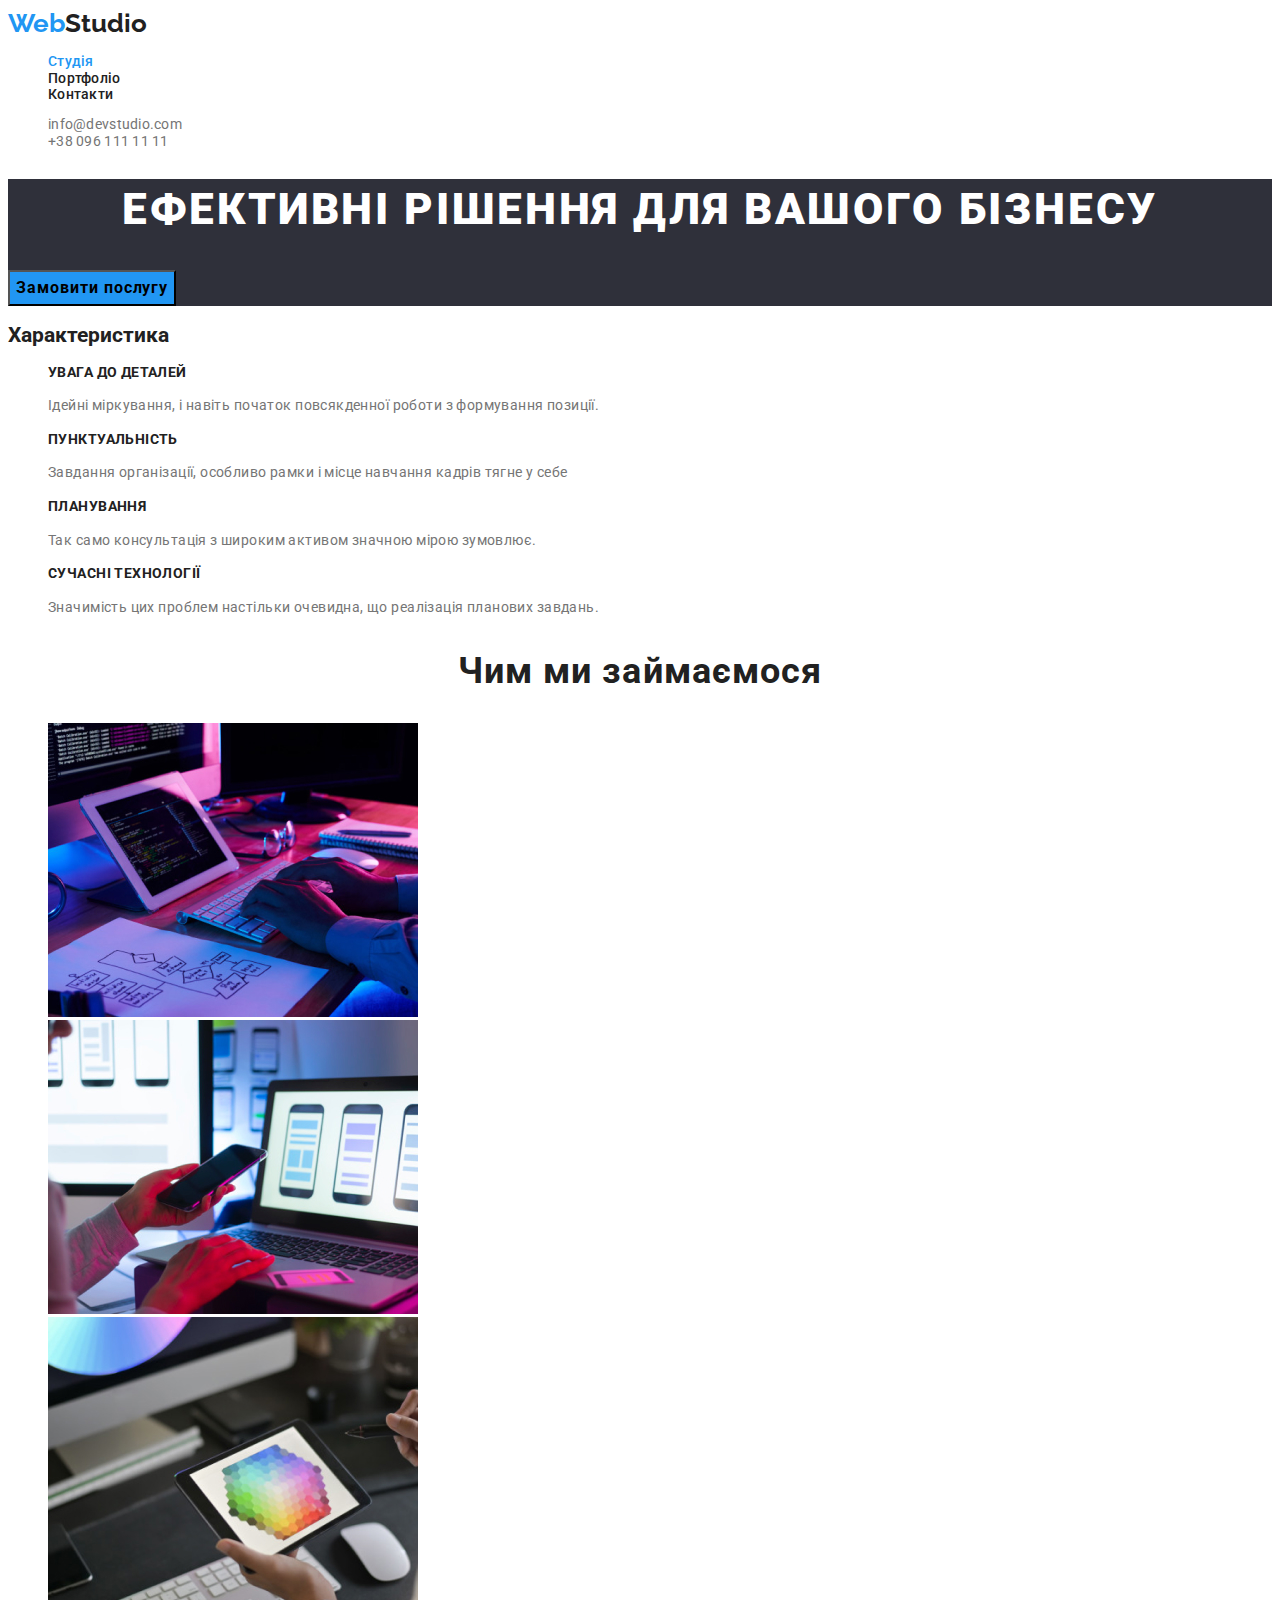
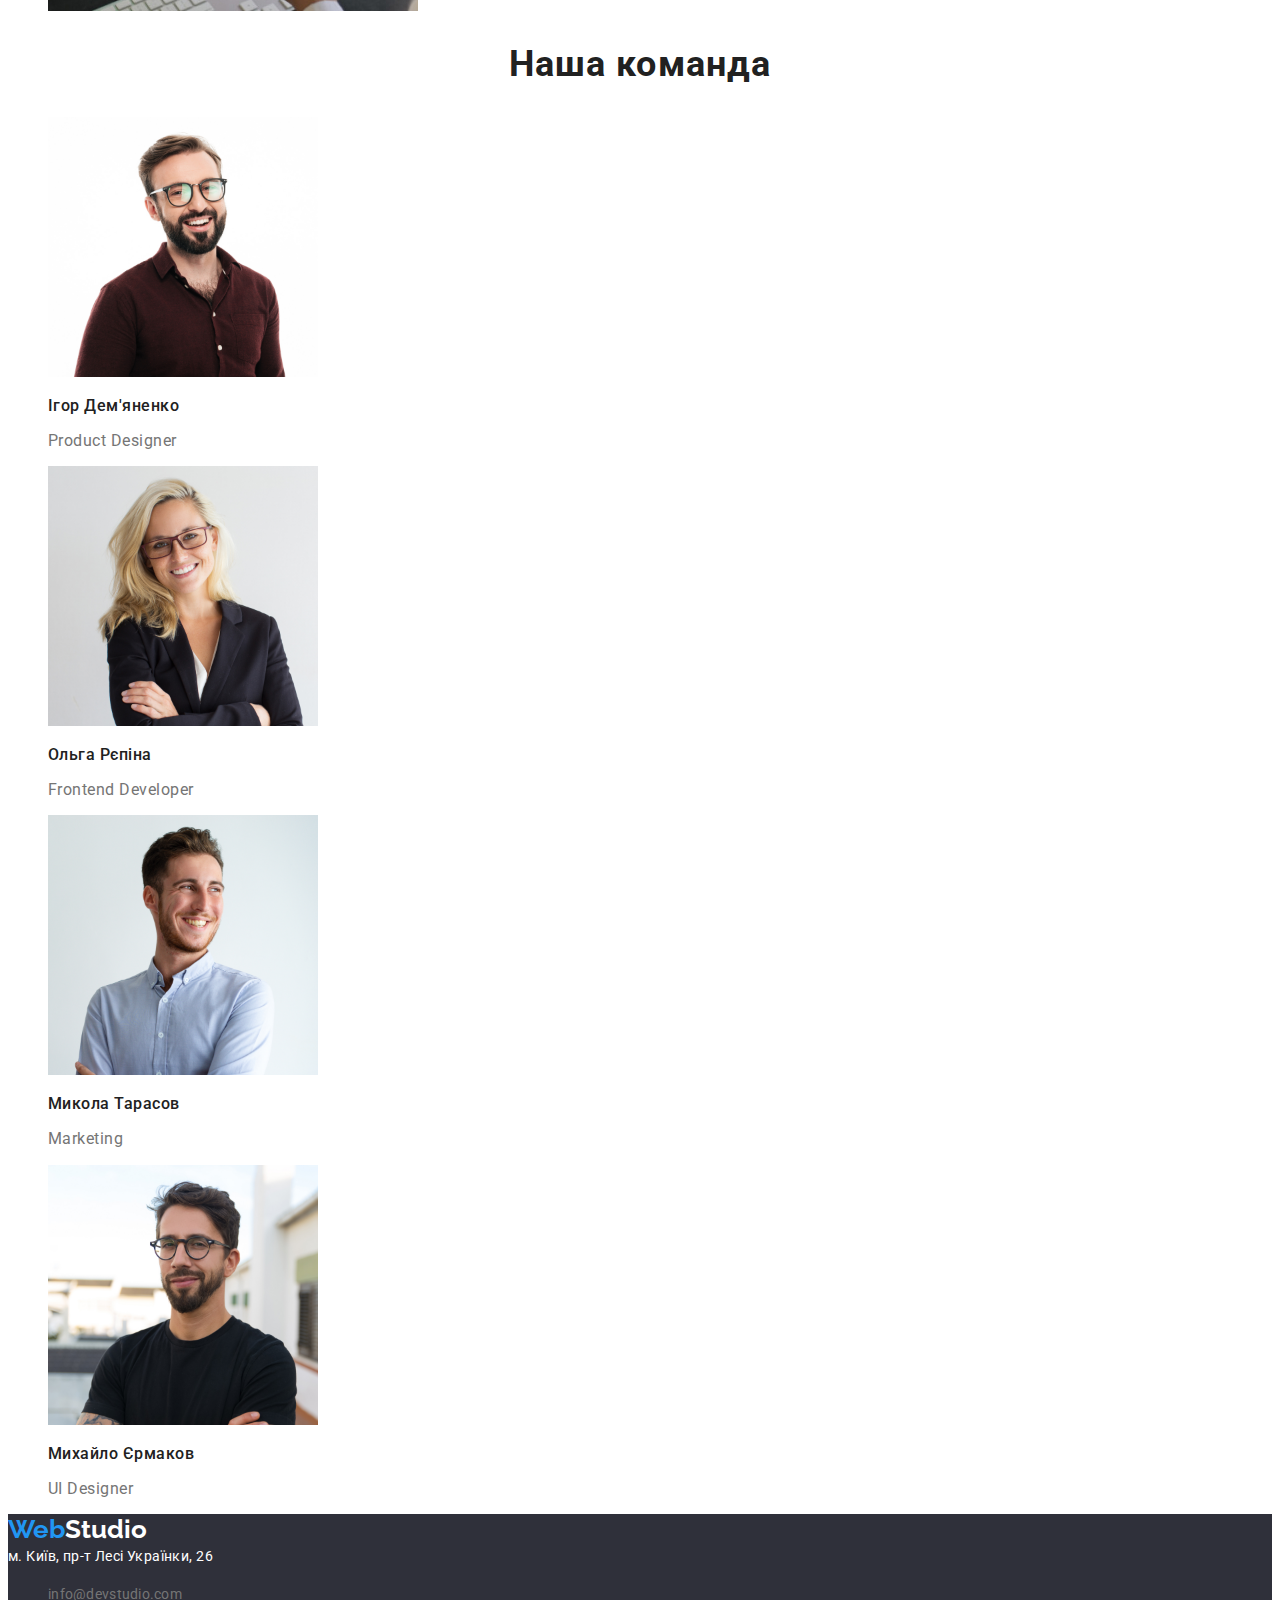
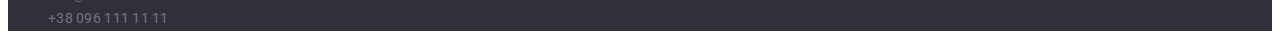
<file: index.html>
<!DOCTYPE html>
<html lang="uk">
<head>
    <meta charset="UTF-8">
    <meta http-equiv="X-UA-Compatible" content="IE=edge">
    <meta name="viewport" content="width=device-width, initial-scale=1.0">
    <title>Document</title>
    <link rel="preconnect" href="https://fonts.googleapis.com"> 
<link rel="preconnect" href="https://fonts.gstatic.com" crossorigin> 
<link href="https://fonts.googleapis.com/css2?family=Raleway:wght@700&family=Roboto:wght@400;500;700;900&display=swap" rel="stylesheet">
    <link rel="stylesheet" href="./css/styles.css">
</head>
<body> 
    <header>
       <nav> 
         <a href="/" class="logo">
            <span class="span">Web<span class="span-header">Studio
                </span>
           </span>
        </a>
         <ul class="site-nav list">
            <li><a href="/" class="link-current">Студія</a></li>
            <li><a href="./portfolio.html" class="link">Портфоліо</a></li>
            <li><a href="/" class="link">Контакти</a></li>
         </ul>
        </nav>
        <ul class="auth-nav list">
            <li><a href="mailto:info@devstudio.com" class="link">info@devstudio.com</a></li>
            <li><a href="tel:+380961111111" class="link">+38 096 111 11 11</a></li>
         </ul>
    </header>   
    <main>
        <section class="studio">
            <h1 class="title">ЕФЕКТИВНІ РІШЕННЯ ДЛЯ ВАШОГО БІЗНЕСУ</h1>
            <button type="button" class="studio-button">Замовити послугу</button>
        </section>
        <section>
            <h2>Характеристика</h2>
            <ul class="list">
                <li class="section-studio">
                    <h3 class="title">УВАГА ДО ДЕТАЛЕЙ</h3>
                    <p class="text">Ідейні міркування, і навіть початок повсякденної роботи з формування позиції.</p>
                </li>
                <li class="section-studio">
                    <h3 class="title">ПУНКТУАЛЬНІСТЬ</h3>
                    <p class="text">Завдання організації, особливо рамки і місце навчання кадрів тягне у себе</p>
                </li>
                <li class="section-studio">
                    <h3 class="title">ПЛАНУВАННЯ</h3>
                    <p class="text">Так само консультація з широким активом значною мірою зумовлює.</p>
                </li>
                <li class="section-studio">
                    <h3 class="title">СУЧАСНІ ТЕХНОЛОГІЇ</h3>
                    <p class="text">Значимість цих проблем настільки очевидна, що реалізація планових завдань.</p>
                </li>
            </ul>
        </section>
        <section>
            <h2 class="section-occupation">Чим ми займаємося</h2>
            <ul class="list">
                <li><img src="./images/box1.jpg" alt="розмітка сайту"  width="370"></li>
                <li><img src="./images/box2.jpg" alt="мобільні додатки"  width="370"></li>
                <li><img src="./images/box3.jpg" alt="графичний дизайн" width="370"></li>
            </ul>
        </section>
        <section class="border-team">
            <h2 class="section-team">Наша команда</h2>
            <ul class="list">
                <li>
                    <img src="./images/img1.jpg" alt="фото Ігоря Демяненко" width="270">
                    <h3 class="title">Ігор Дем'яненко</h3>
                    <p class="text">Product Designer</p>
                    
                </li>
                <li>
                    <img src="./images/img2.jpg" alt="фото Ольга Рєпіна" width="270">
                    <h3 class="title">Ольга Рєпіна</h3>
                    <p class="text">Frontend Developer</p>
                    
                </li>
                <li>
                    <img src="./images/img3.jpg" alt="фото Микола Тарасов" width="270">
                    <h3 class="title">Микола Тарасов</h3>
                    <p class="text">Marketing</p>
                    
                </li>
                <li>
                    <img src="./images/img4.jpg" alt="фото Міхайло Єрмаков" width="270">
                    <h3 class="title">Михайло Єрмаков</h3>
                    <p class="text">UI Designer</p>
                    
                </li>
            </ul>
        </section>

    </main> 
    <footer class="futer">
      <a href="/" class="logo">
            <span class="span">Web<span class="span-footer">Studio
                </span>
           </span>
        </a>
      
        <address class="adress">
            м. Київ, пр-т Лесі Українки, 26
            <ul class="auth-nav list">
            <li><a href="mailto:info@devstudio.com" class="link">info@devstudio.com</a></li>
            <li><a href="tel:+380961111111" class="link">+38 096 111 11 11</a></li>
         </ul>
        </address>
        
    
    </footer>
    
</body>
</html>
</file>
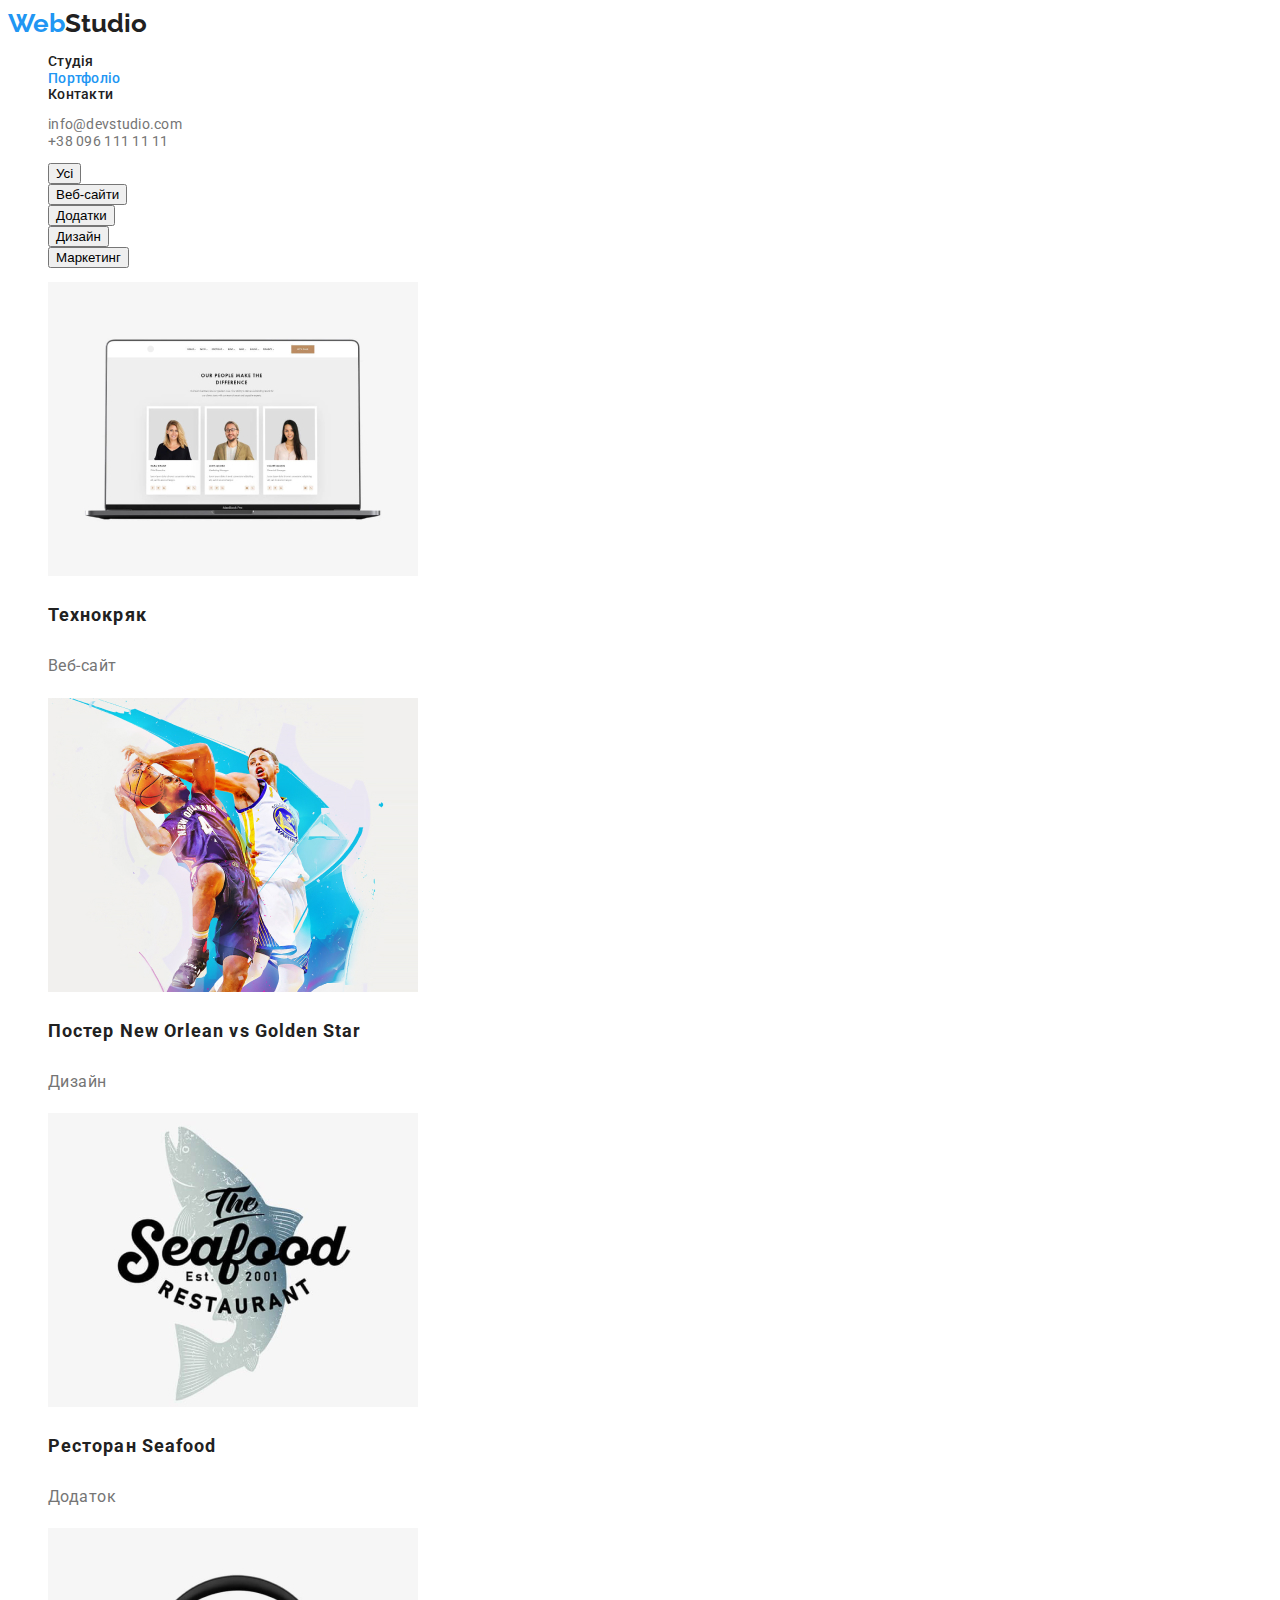
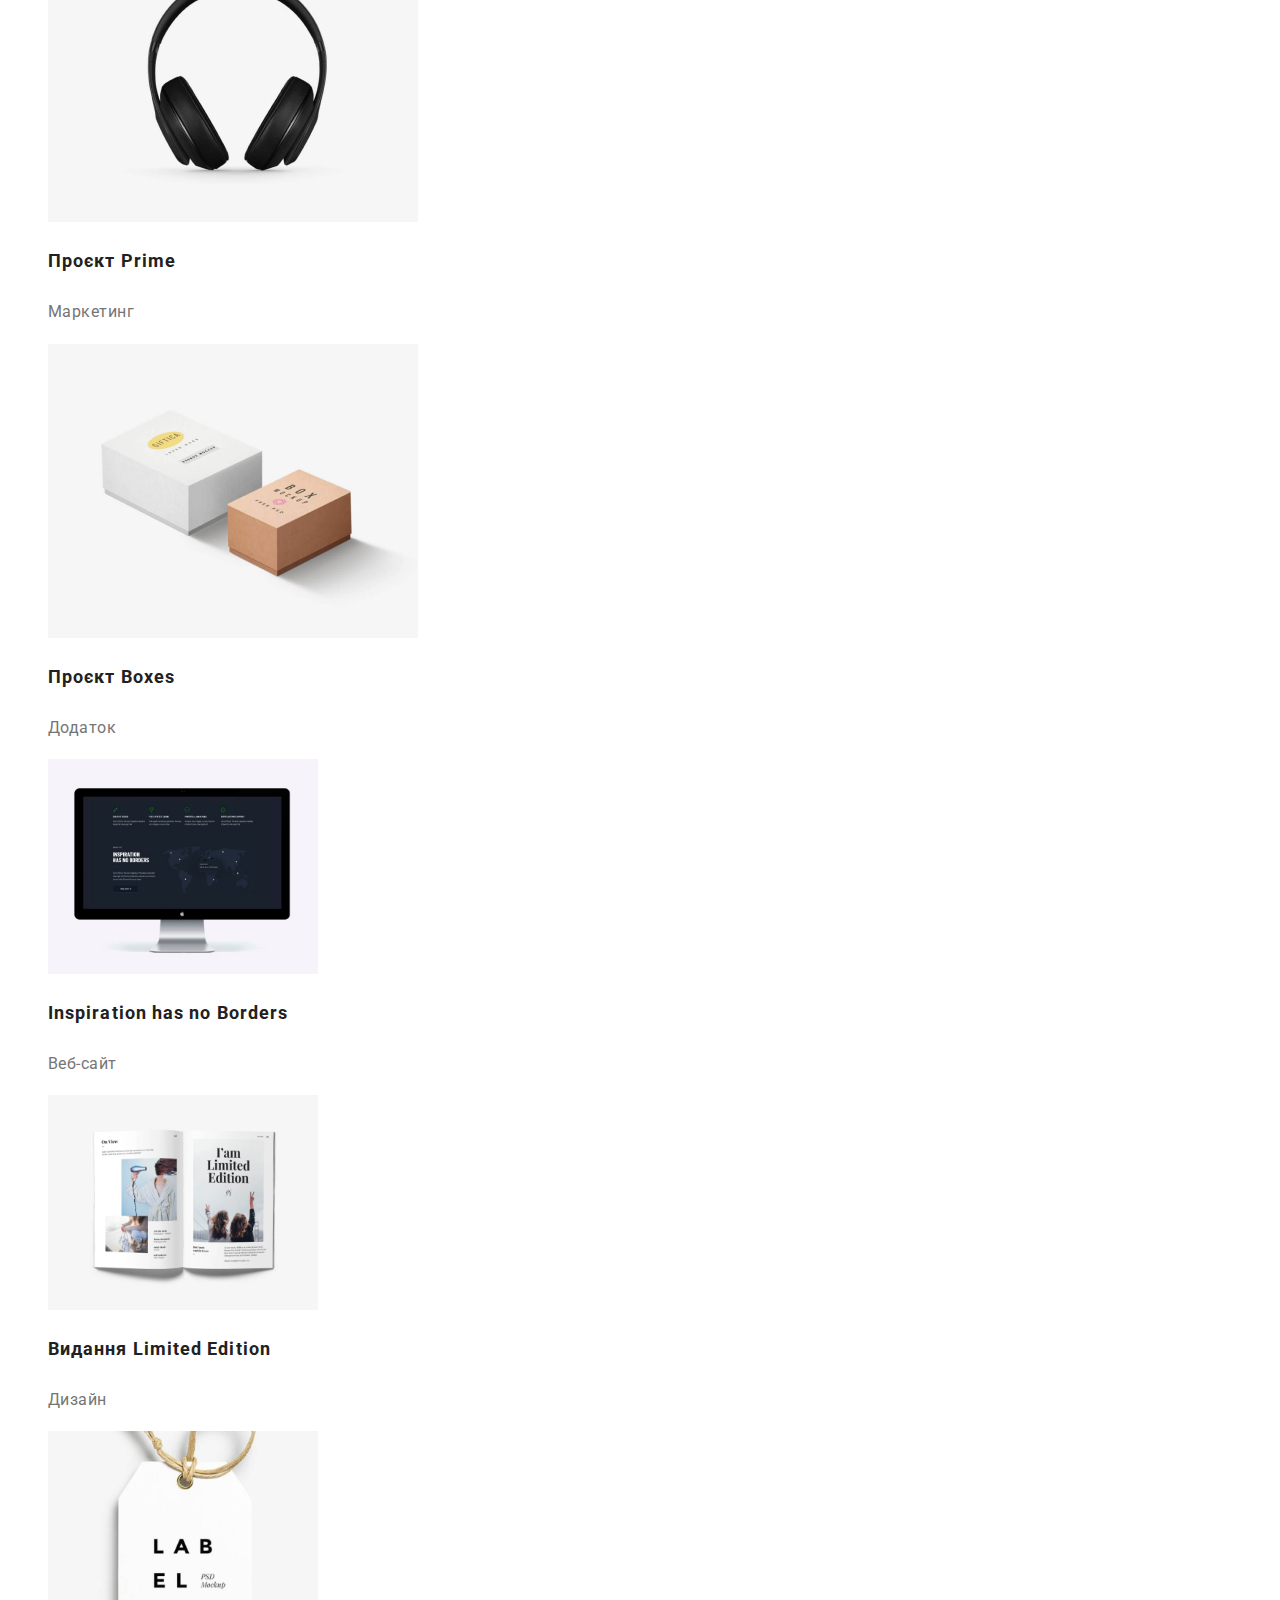
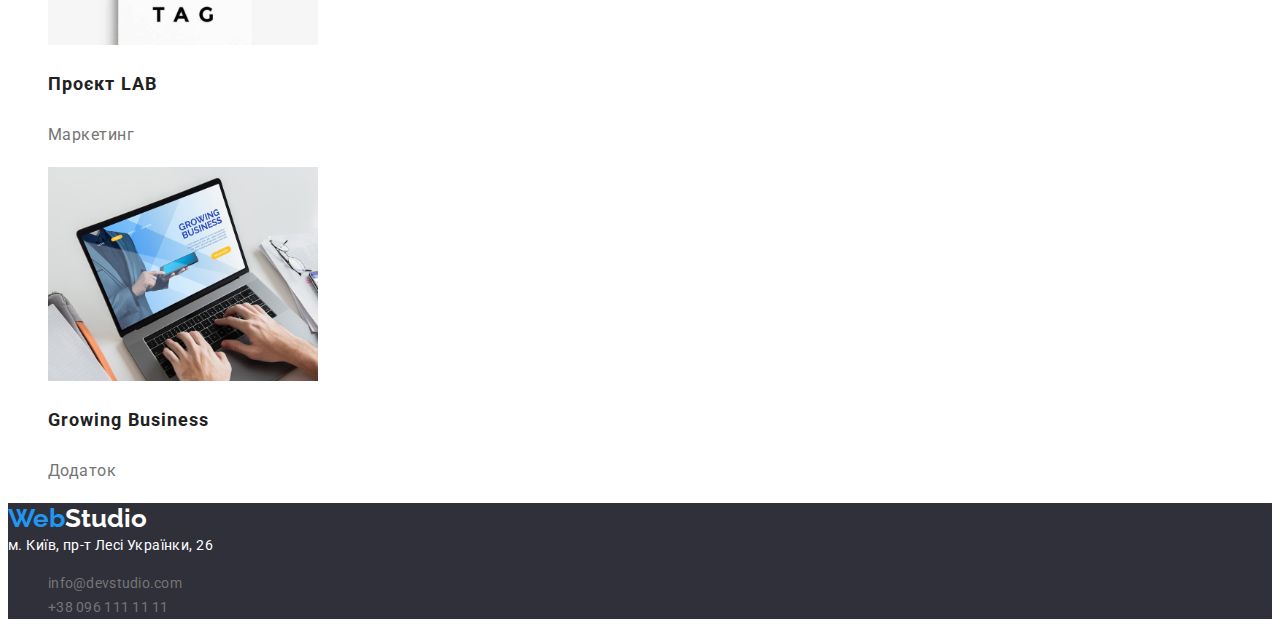
<file: portfolio.html>
<!DOCTYPE html>
<html lang="uk">
<head>
    <meta charset="UTF-8">
    <meta http-equiv="X-UA-Compatible" content="IE=edge">
    <meta name="viewport" content="width=device-width, initial-scale=1.0">
    <title>Document</title>
    <link rel="preconnect" href="https://fonts.googleapis.com"> 
<link rel="preconnect" href="https://fonts.gstatic.com" crossorigin> 
<link href="https://fonts.googleapis.com/css2?family=Raleway:wght@700&family=Roboto:wght@400;500;700;900&display=swap" rel="stylesheet">
    <link rel="stylesheet" href="./css/styles.css">
</head>
<body> 
    <header>
       <nav> 
         <a href="/" class="logo">
            <span class="span">Web<span class="span-header">Studio
                </span>
           </span>
        </a>
         <ul class="site-nav list">
            <li><a href="./index.html" class="link">Студія</a></li>
            <li><a href="/" class="link-current">Портфоліо</a></li>
            <li><a href="/" class="link">Контакти</a></li>
         </ul>
        </nav>
        <ul class="auth-nav list">
            <li><a href="mailto:info@devstudio.com" class="link">info@devstudio.com</a></li>
            <li><a href="tel:+380961111111" class="link">+38 096 111 11 11</a></li>
         </ul>
    </header>   
    <main>
       <section class="section">
         
         <ul class="list">
            <li><button type="button" class="button-cursor">Усі</button></li>
            <li><button type="button" class="button-cursor">Веб-сайти</button></li>
            <li><button type="button" class="button-cursor">Додатки</button></li>
            <li><button type="button" class="button-cursor">Дизайн</button></li>
            <li><button type="button" class="button-cursor">Маркетинг</button></li>
         </ul>
        
        
        <ul class="list">
            
            <li class="border">
                <a href class="link">
                    <img src="./images/project1.jpg" alt="наша команда" width="370">
                    <h3 class="section-title">Технокряк</h3>
                    <p class="sections-text">Веб-сайт</p>
                </a>

            </li>
            <li class="border">
                <a href class="link">
                    <img src="./images/project2.jpg" alt="гра в баскетбол" width="370">
                    <h3 class="section-title">Постер New Orlean vs Golden Star</h3>
                    <p class="sections-text">Дизайн</p></a>
            </li>
            
            <li class="border">
                <a href class="link">
                    <img src="./images/project3.jpg" alt="логотип ресторану" width="370">
                    <h3 class="section-title">Ресторан Seafood</h3>
                    <p class="sections-text">Додаток</p>
                </a>
            </li>
            <li class="border">
                <a href class="link">
                    <img src="./images/project4.jpg" alt="накладні навушнікі" width="370">
                    <h3 class="section-title">Проєкт Prime</h3>
                    <p class="sections-text">Маркетинг</p></a>
            </li>
            <li class="border">
                <a href class="link">
                    <img src="./images/project5.jpg" alt="дві коробки" width="370">
                    <h3 class="section-title">Проєкт Boxes</h3>
                    <p class="sections-text">Додаток</p>
                </a>
            </li>
            <li class="border">
                <a href class="link">
                    <img src="./images/project6.jpg" alt="монітор пк" width="270">
                    <h3 class="section-title">Inspiration has no Borders</h3>
                    <p class="sections-text">Веб-сайт</p>
                </a>
            </li>
            <li class="border"> 
                <a href class="link">
                    <img src="./images/project7.jpg" alt="фото журналу" width="270">
                <h3 class="section-title">Видання Limited Edition</h3>
                <p class="sections-text">Дизайн</p>
                </a>
            
            </li>
            <li class="border">
                <a href class="link">
                    <img src="./images/project8.jpg" alt="фото бірки" width="270">
                <h3 class="section-title">Проєкт LAB</h3>
                <p class="sections-text">Маркетинг</p>
                </a>
            </li>
            
            <li class="border">
                <a href class="link">
                <img src="./images/project9.jpg" alt="фото робочого місця" width="270">
                <h3 class="section-title">Growing Business</h3>
                <p class="sections-text">Додаток</p></a></li>
                    
                    
        </ul>
       </section>

    </main> 
    <footer class="futer">
      <a href="/" class="logo">
            <span class="span">Web<span class="span-footer">Studio
                </span>
           </span>
        </a>
      
        <address class="adress">
            м. Київ, пр-т Лесі Українки, 26
            <ul class="auth-nav list">
            <li><a href="mailto:info@devstudio.com" class="link">info@devstudio.com</a></li>
            <li><a href="tel:+380961111111" class="link">+38 096 111 11 11</a></li>
         </ul>
        </address>
        
    
    </footer>
    
</body>
</html>
</file>
<file: css/styles.css>
:root {
    --primary-text-color:rgba(33, 33, 33, 1);
    --second-text-color:rgba(117, 117, 117, 1);
    --accent-text-color:rgba(33, 150, 243, 1);
    --link-text-color: rgba(255, 255, 255, 0.6);
}

body {
    color:var(--primary-text-color);
    font-family: Roboto,sans-serif;
    font-size: 14px;
    }
 

 .logo:hover,
 .logo:focus
  {
    color: var(--primary-text-color);
 }
.list {
    list-style: none;
    
}
 a {
    text-decoration: none;
 }

/* Logo */

.span {
    color: var(--accent-text-color);
    font-weight: 700;
    font-size: 26px;
    line-height: 1.2;
    font-family: 'Raleway';
   
   
}
.span-header {
    color: var(--primary-text-color);
}
.span-footer {
    color: rgba(255, 255, 255, 1);
}
/* site-nav */
.site-nav .link {
    color: var(--primary-text-color);
    font-weight: 500;
    font-size: 14px;
    line-height: 1.1;
    letter-spacing: 0.02em;
}
.site-nav .link-current {
    color: var(--accent-text-color);
    font-weight: 500;
    font-size: 14px;
    line-height: 1.1;
    letter-spacing: 0.02em;
}
.site-nav .link:hover, 
.site-nav .link:focus {
    color: var(--accent-text-color);
}
.auth-nav .link {
    color: #757575 ;
    font-weight: 400;
    font-size: 14px;
    line-height: 1.1;
    letter-spacing: 0.02em;
}
.auth-nav .link:hover,
.auth-nav .link:focus {
    color:var(--accent-text-color);
}

/* Section */

/* Button */
.button-cursor:point {
    font-family: 'Roboto';
    font-style: normal;
    color:white;
    font-family: inherit;
    font-weight: 500;
    font-size: 16px;
    line-height: 1.6;
    text-align: center;
    letter-spacing: 0.03em;
    background-color: #F5F4FA;
    
    

     
}

.button-cursor:hover,
.button-cursore:focus {
background-color:var(--accent-text-color);
color:#FFFFFF;

}


/* h3 */

.section-title {
    color: var(--primary-text-color);
    font-weight: 700;
    font-size: 18px;
    line-height: 2;
    letter-spacing: 0.06em;
    
}
/* p */
.sections-text {
    color: var(--second-text-color);
    font-style: normal;
    font-weight: 400;
    font-size: 16px;
    line-height: 1.9;
    letter-spacing: 0.03em;
}
/* futer */
.adress {
    color: rgba(255, 255, 255, 1);
    font-style: normal;
    font-weight: 400;
    font-size: 14px;
    line-height: 1.7;
    letter-spacing: 0.03em;
}
.futer {
    background-color: rgba(47, 48, 58, 1);
}
/* Studio */

.studio {
background-color:rgba(47, 48, 58, 1) ;
}
.studio .title {
    color: rgba(255, 255, 255, 1);
    font-weight: 900;
    font-size: 44px;
    line-height: 1.4;
    text-align: center;
    letter-spacing: 0.06em;
}
.studio-button {
    font-family: 'Roboto';
    font-style: normal;
    background-color: #2196F3;
    font-weight: 700;
    font-size: 16px;
    line-height: 1.9;
    align-items: center;
    text-align: center;
    letter-spacing: 0.06em;
    color rgba(255, 255, 255, 1);

}

.studio-button:hover,
.studio-button:focus {
    color: #F5F4FA;
}


.section-studio .title {
    color: var(--primary-text-color);
    font-size: 14px;
    font-weight: 700;
    line-height: 1.1;
    letter-spacing: 0.03em;
    text-transform: uppercase;
}


.section-studio .text {
    color: var(--second-text-color);
    font-weight: 400;
    line-height: 1.7;
    letter-spacing: 0.03em;
}
.section-occupation,
.section-team {
color: var(--primary-text-color);
font-weight: 700;
font-size: 36px;
line-height: 1.2;
text-align: center;
letter-spacing: 0.03em;
}
    

.border-team .title {
color: var(--primary-text-color);
font-weight: 500;
font-size: 16px;
line-height: 1.2;
letter-spacing: 0.03em;
}
.border-team .text {
color: var(--second-text-color);
font-weight: 400;
font-size: 16px;
line-height: 1.2;
letter-spacing: 0.03em;
}
</file>
